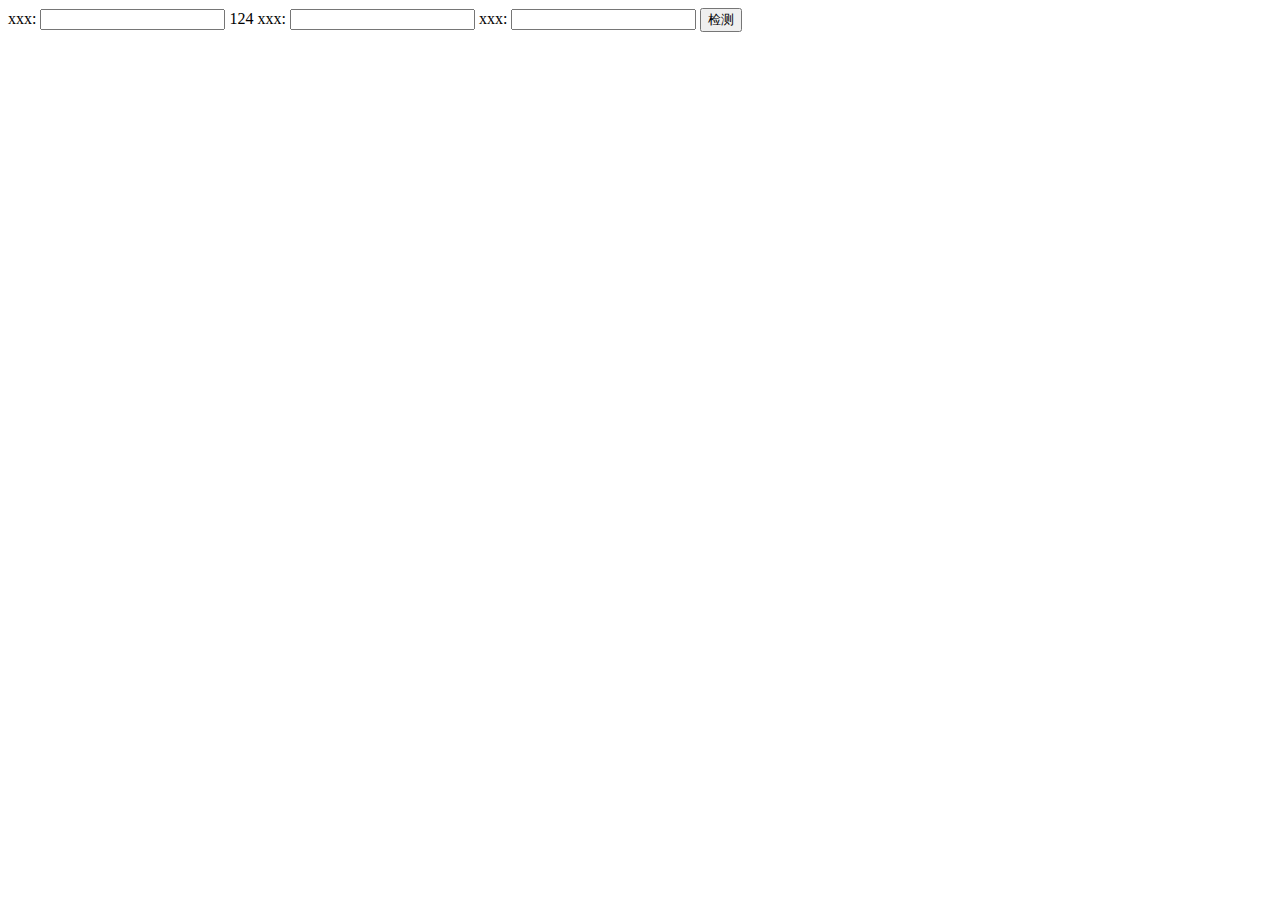
<file: demo.html>
<!DOCTYPE html>
<html lang="en">
<head>
	<meta charset="UTF-8">
	<title>Title</title>
	<style>
		#info {
			display: none;
		}
	</style>
	<script>
//		window.onload = function () {
			function check(obj) {
				var v1 = parseFloat(obj.box1.value);
				var v2 = parseFloat(obj.box2.value);
				var v3 = parseFloat(obj.box3.value);
				document.getElementById('box1').focus();
				var arr = [v1, v2, v3];
				arr.sort(arr);
//				var c = a || b;
				if (arr[0] > 4 && arr[1] > 80 && arr[2] > 0.3) {
					console.log('dsfgfe');
				}
				 else {
					console.log('234234');
				}
			}
			
			function checkType(){
//				console.log('checkType');
				var v1 = document.getElementById('box1').value;
				var infoSpan = document.getElementById('info');
				if (v1 > 4) {
					console.log(v1);
					infoSpan.style.display = 'inline-block';
				}
//				console.log(v1)
			}
	</script>
</head>
<body>
	
	<form name="frm">
		xxx: <input id="box1" type="text" name="box1"
		            value=""
		            onblur="checkType()"
					/>
		<div style="display: inline-block">124</div>
		<span id="info">你输错了</span>
		xxx: <input id="box2" type="text" name="box2" value="" />
		xxx: <input id="box3" type="text" name="box3" value="" />
		<button type="button" value="测试" onclick="check(document.frm)">
			检测
		</button>
	</form>
</body>
</html>
</file>
